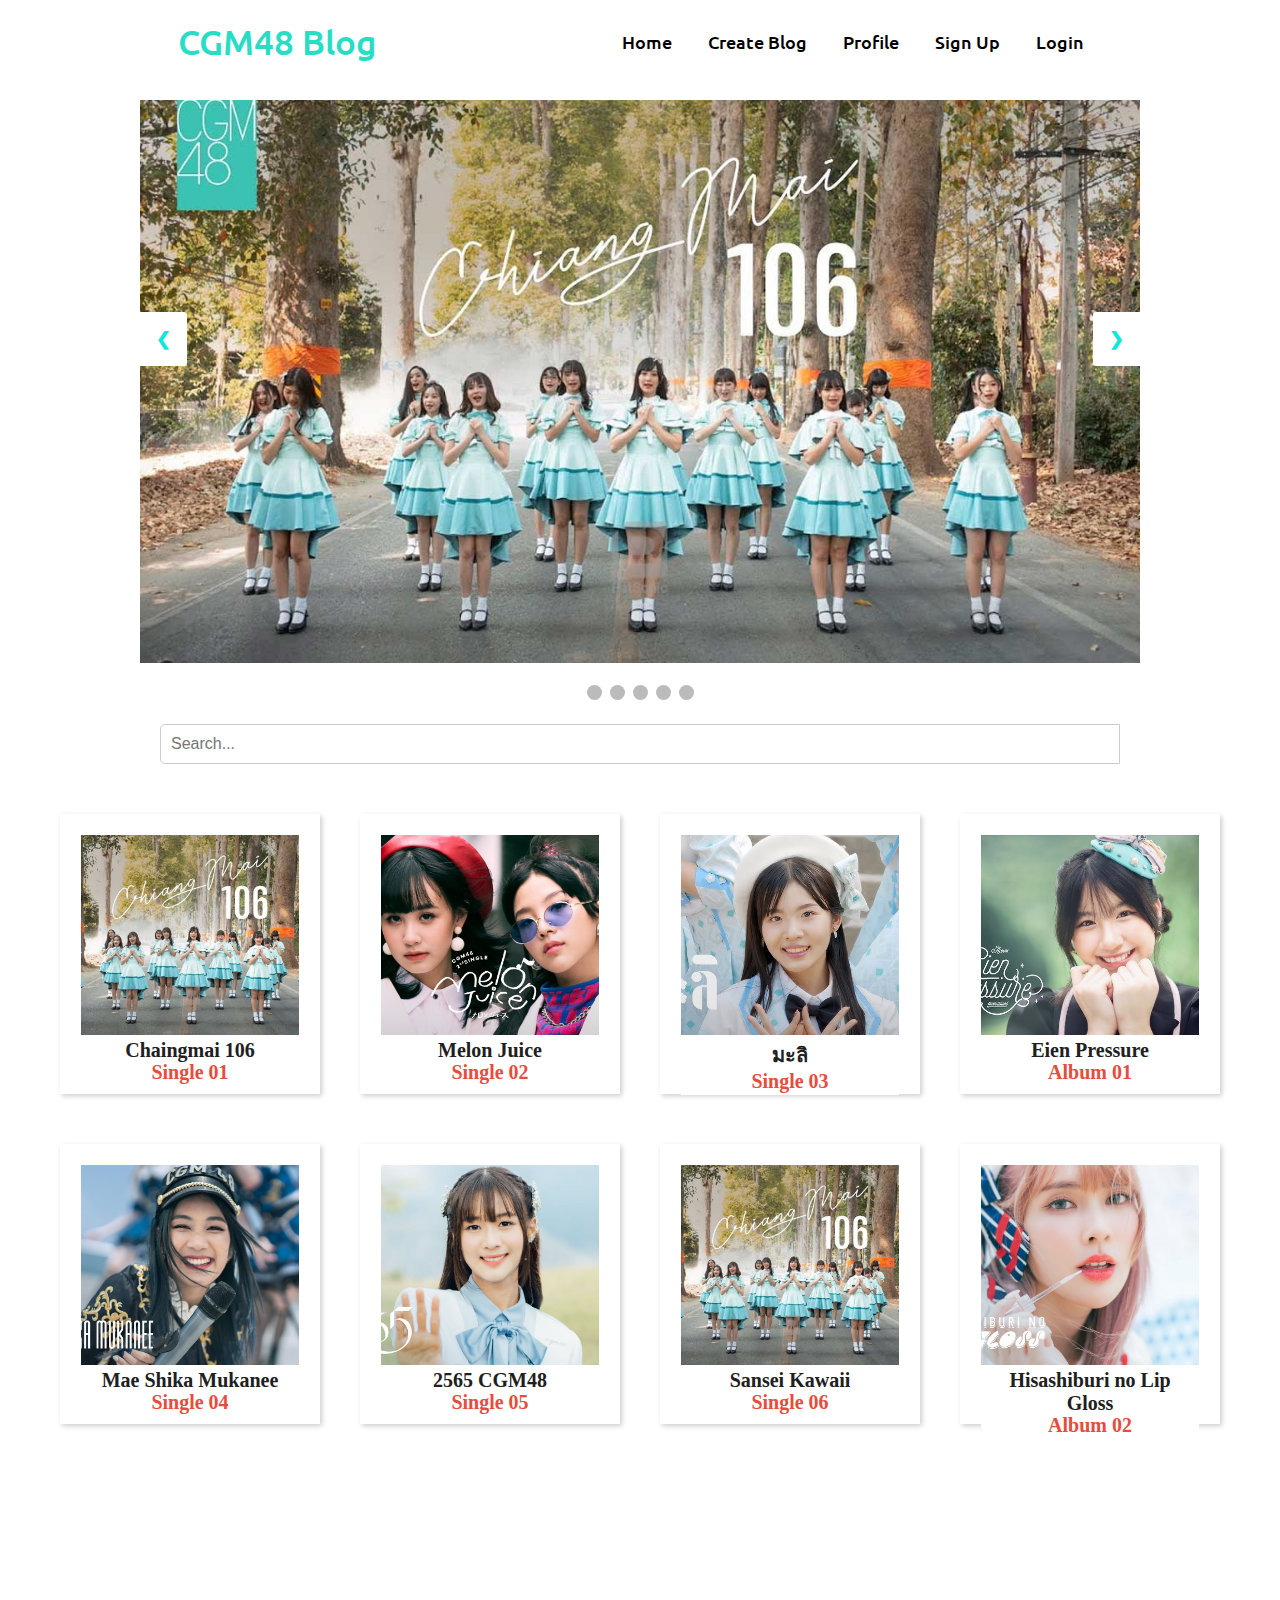
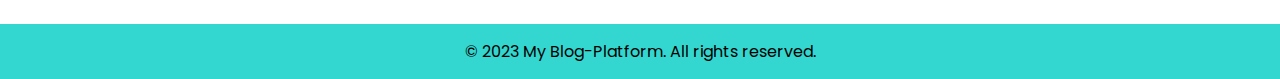
<file: index.html>
<!DOCTYPE html>
<html lang="en">
<head>
    <meta charset="UTF-8">
    <meta name="viewport" content="width=device-width, initial-scale=1.0">
    <link rel="stylesheet" href="style.css">
    <title>My Blog</title>
</head>
<body>
    <!--Page 1 Header-->
    <header class="top-header"></header>
    <nav>
        <div class="navbar">
          <div class="logo"><a href="#">CGM48 Blog</a></div>
          <ul class="menu">
            <li><a href="index.html">Home</a></li>
            <li><a href="createblog.html">Create Blog</a></li>
            <li><a href="https://lalitawhxn.github.io/">Profile</a></li>
            <li><a href="#">Sign Up</a></li>
            <li><a href="#">Login</a></li>
      </nav>
    <!--Page 2 Silde Scroll-->
        <div class="slideshow-container" id="home">

            <!-- Full-width images with number and caption text -->
            <div class="mySlides fade">
              <img class ="img1" src="/images/cgm48-chiang-mai-106-featured.jpg" style="width:100%">
            </div>
          
            <div class="mySlides fade">
              <img class ="img1" src="/images/maxresdefault.jpg" style="width:100%">
            </div>
          
            <div class="mySlides fade">
              <img class ="img1" src="/images/มะลิ.jpg" style="width:100%">
            </div>

            <div class="mySlides fade">
              <img class ="img1" src="/images/MAESHIKA MUKANEE.jpg" style="width:100%">
            </div>

            <div class="mySlides fade">
              <img class ="img1" src="/images/2565.jpg" style="width:100%">
            </div>
          
            <!-- Next and previous buttons -->
            <a class="prev" onclick="plusSlides(-1)">&#10094;</a>
            <a class="next" onclick="plusSlides(1)">&#10095;</a>
          </div>
          <br>
          
          <!-- The dots/circles -->
          <div style="text-align:center">
            <span class="dot" onclick="currentSlide(1)"></span>
            <span class="dot" onclick="currentSlide(2)"></span>
            <span class="dot" onclick="currentSlide(3)"></span>
            <span class="dot" onclick="currentSlide(4)"></span>
            <span class="dot" onclick="currentSlide(5)"></span>
          </div>
    <!--Page 3 Blog grid-->
    <section>
      <div class="search-container">
         <input type="text" id="search-input" placeholder="Search...">
     </div>
    <div class="container">
        <div class="card">
           <div class="img">
              <img src="/images/cgm48-chiang-mai-106-featured.jpg">
           </div>
           <div class="top-text">
              <div class="name">
                 Chaingmai 106
              </div>
              <p>
                 Single 01
              </p>
           </div>
           <div class="bottom-text">
              <div class="text">
                 Lorem ipsum dolor sit amet, consectetur adipisicing elit. Dolorem quaerat iusto adipisci reprehenderit quasi cum perspiciatis, minima reiciendis magni quam!
              </div>
              <div class="btn">
                 <a href="#">Read more</a>
              </div>
           </div>
        </div>
        <div class="card">
           <div class="img">
              <img src="/images/maxresdefault.jpg">
           </div>
           <div class="top-text">
              <div class="name">
                 Melon Juice
              </div>
              <p>
                 Single 02
              </p>
           </div>
           <div class="bottom-text">
              <div class="text">
                 Lorem ipsum dolor sit amet, consectetur adipisicing elit. Dolorem quaerat iusto adipisci reprehenderit quasi cum perspiciatis, minima reiciendis magni quam!
              </div>
              <div class="btn">
                 <a href="#">Read more</a>
              </div>
           </div>
        </div>
        <div class="card">
           <div class="img">
              <img src="/images/มะลิ.jpg">
           </div>
           <div class="top-text">
              <div class="name">
                 มะลิ
              </div>
              <p>
                 Single 03
              </p>
           </div>
           <div class="bottom-text">
              <div class="text">
                 Lorem ipsum dolor sit amet, consectetur adipisicing elit. Dolorem quaerat iusto adipisci reprehenderit quasi cum perspiciatis, minima reiciendis magni quam!
              </div>
              <div class="btn">
                 <a href="#">Read more</a>
              </div>
           </div>
        </div>
        <div class="card">
         <div class="img">
            <img src="/images/Eien.jpg">
         </div>
         <div class="top-text">
            <div class="name">
               Eien Pressure
            </div>
            <p>
               Album 01
            </p>
         </div>
         <div class="bottom-text">
            <div class="text">
               Lorem ipsum dolor sit amet, consectetur adipisicing elit. Dolorem quaerat iusto adipisci reprehenderit quasi cum perspiciatis, minima reiciendis magni quam!
            </div>
            <div class="btn">
               <a href="#">Read more</a>
            </div>
         </div>
      </div>
     </div>
   </section>

<!-- Card อีกขั้นนึง-->
   <section>
      <div class="containers">
         <div class="card">
            <div class="img">
               <img src="/images/MAESHIKA MUKANEE.jpg">
            </div>
            <div class="top-text">
               <div class="name">
                  Mae Shika Mukanee
               </div>
               <p>
                  Single 04
               </p>
            </div>
            <div class="bottom-text">
               <div class="text">
                  Lorem ipsum dolor sit amet, consectetur adipisicing elit. Dolorem quaerat iusto adipisci reprehenderit quasi cum perspiciatis, minima reiciendis magni quam!
               </div>
               <div class="btn">
                  <a href="#">Read more</a>
               </div>
            </div>
         </div>
         <div class="card">
            <div class="img">
               <img src="/images/2565.jpg">
            </div>
            <div class="top-text">
               <div class="name">
                  2565 CGM48
               </div>
               <p>
                  Single 05
               </p>
            </div>
            <div class="bottom-text">
               <div class="text">
                  Lorem ipsum dolor sit amet, consectetur adipisicing elit. Dolorem quaerat iusto adipisci reprehenderit quasi cum perspiciatis, minima reiciendis magni quam!
               </div>
               <div class="btn">
                  <a href="#">Read more</a>
               </div>
            </div>
         </div>
         <div class="card">
            <div class="img">
               <img src="/images/cgm48-chiang-mai-106-featured.jpg">
            </div>
            <div class="top-text">
               <div class="name">
                  Sansei Kawaii
               </div>
               <p>
                  Single 06
               </p>
            </div>
            <div class="bottom-text">
               <div class="text">
                  Lorem ipsum dolor sit amet, consectetur adipisicing elit. Dolorem quaerat iusto adipisci reprehenderit quasi cum perspiciatis, minima reiciendis magni quam!
               </div>
               <div class="btn">
                  <a href="#">Read more</a>
               </div>
            </div>
         </div>
         <div class="card">
            <div class="img">
               <img src="/images/Hisashiburi no Lip Gloss.jpg">
            </div>
            <div class="top-text">
               <div class="name">
                  Hisashiburi no Lip Gloss
               </div>
               <p>
                  Album 02
               </p>
            </div>
            <div class="bottom-text">
               <div class="text">
                  Lorem ipsum dolor sit amet, consectetur adipisicing elit. Dolorem quaerat iusto adipisci reprehenderit quasi cum perspiciatis, minima reiciendis magni quam!
               </div>
               <div class="btn">
                  <a href="#">Read more</a>
               </div>
            </div>
         </div>
      </div>
    <!--Page 4 Footer-->
      <footer>
         <p>&copy; 2023 My Blog-Platform. All rights reserved.</p>
       </footer>
</body>
</html>
<script src="main.js"></script>
</file>
<file: style.css>
@import url('https://fonts.googleapis.com/css2?family=Poppins:wght@400;500;600;700&family=Ubuntu:wght@400;500;700&display=swap');

*{
  margin:auto;
  padding: 0;
  box-sizing: border-box;
  text-decoration: none;
  scroll-behavior: smooth;
  background: #ffffff;
}

.top-header {
  padding: 35px;
  position: fixed;
  top: 0;
  left: 0;
  right: 0;
}

/* navbar styling */
nav{
  position: fixed;
  width: 100%;
  padding: 20px 0;
  z-index: 998;
  transition: all 0.3s ease;
  font-family: 'Ubuntu', sans-serif;
}

nav .navbar{
  width: 90%;
  display: flex;
  justify-content: space-between;
  align-items: center;
  margin: auto;
}
nav .navbar .logo a{
  font-weight: 500;
  font-size: 35px;
  color: rgb(40, 221, 197);
}

nav.sticky .navbar .logo a{
  color: #fff;
}
nav .navbar .menu{
  display: flex;
  position: relative;
}

nav .navbar .menu li{
  list-style: none;
  margin: 0 8px;
}
.navbar .menu a{
  font-size: 18px;
  font-weight: 500;
  color: rgb(0, 0, 0);
  transition: all 0.4s ease;
  margin: 10px;
}

.navbar .menu a:hover{
  color: black;
}

/* Slideshow container */
.slideshow-container {
  max-width: 1000px;
  position: relative;
  margin: auto;
}

/* Hide the images by default */
.mySlides {
  display: none;
}

/* Next & previous buttons */
.prev, .next {
  cursor: pointer;
  position: absolute;
  top: 50%;
  width: auto;
  margin-top: -22px;
  padding: 16px;
  color: rgb(16, 231, 216);
  font-weight: bold;
  font-size: 18px;
  transition: 0.6s ease;
  border-radius: 0 3px 3px 0;
  user-select: none;
}

/* Position the "next button" to the right */
.next {
  right: 0;
  border-radius: 3px 0 0 3px;
}

/* On hover, add a black background color with a little bit see-through */
.prev:hover, .next:hover {
  background-color: rgba(0,0,0,0.8);
}

/* The dots/bullets/indicators */
.dot {
  cursor: pointer;
  height: 15px;
  width: 15px;
  margin: 0 2px;
  background-color: #bbb;
  border-radius: 50%;
  display: inline-block;
  transition: background-color 0.6s ease;
}

.active, .dot:hover {
  background-color: #717171;
}

/* Fading animation */
.fade {
  animation-name: fade;
  animation-duration: 1.5s;
}

@keyframes fade {
  from {opacity: .4}
  to {opacity: 1}
}
/*Responsive*/
@media (max-width: 1190px) {
  
}
.img1 {
 margin-top: 100px;
}

.card-container {
  display: grid;
  grid-template-columns: repeat(3, 1fr); /* Create 3 columns */
  grid-gap: 20px; /* Add some gap between cards */
  padding: 20px;
}

.card {
  background-color: #ffffff;
  text-align: center;
  padding: 20px;
  box-sizing: border-box;
  border: 1px solid #ffffff;
}




.search-container {
  display: flex;
  align-items: center;
  margin-top: 20px;
  max-width: 150%;
}



/*Card*/
.container{
  padding: 0 40px;
  display: flex;
  align-items: center;
  justify-content: space-between;
  margin-top: 50px;
}
.card{
  height: 280px;
  max-width: 350px;
  margin: 0 20px;
  
  transition: 0.4s;
  box-shadow: 2px 2px 5px rgba(0,0,0,0.2);
}
.card:hover{
  height: 470px;
  box-shadow: 5px 5px 10px rgba(0,0,0,0.2);
}
.card .img{
  height: 200px;
  width: 100%;
}
.card .img img{
  height: 100%;
  width: 100%;
  object-fit: cover;
}
.card .top-text{
  padding: 4px;
}
.card .top-text .name{
  font-size: 20px;
  font-weight: 300;
  color: #202020;
}
.card .top-text p{
  font-size: 20px;
  font-weight: 600;
  color: #e74c3c;
  line-height: 20px;
  
}
.card .bottom-text{
  padding: 0 20px 10px 20px;
  margin-top: 5px;
  
  opacity: 0;
  visibility: hidden;
  transition: 0.1s;
}
.card:hover .bottom-text{
  opacity: 1;
  visibility: visible;
}
.card .bottom-text .text{
  text-align: justify;
  background-color: #ffffff;
}
.card .bottom-text .btn{
  margin: 10px 0;
  text-align: center;
  background-color: #ffffff;
}
.card .bottom-text .btn a{
  text-decoration: none;
  background: #e74c3c;
  color: #ffffff;
  padding: 5px 8px;
  border-radius: 3px;
  display: inline-flex;
  transition: 0.2s;
}
.card .bottom-text .btn a:hover{
  transform: scale(0.9);
}
@media screen and (max-width: 978px) {
  .container{
    flex-wrap: wrap;
    flex-direction: column;
  }
  .card{
    max-width: 700px;
    margin: 20px 0;
  }
}

.containers{
  padding: 0 40px;
  display: flex;
  align-items: center;
  justify-content: space-between;
  margin-top: 50px;
}
.card{
  height: 280px;
  max-width: 350px;
  margin: 0 20px;
  background: rgb(255, 255, 255);
  transition: 0.4s;
  box-shadow: 2px 2px 5px rgba(0,0,0,0.2);
}
.card:hover{
  height: 470px;
  box-shadow: 5px 5px 10px rgba(0,0,0,0.2);
}
.card .img{
  height: 200px;
  width: 100%;
}
.card .img img{
  height: 100%;
  width: 100%;
  object-fit: cover;
}
.card .top-text{
  padding: 4px;
}
.card .top-text .name{
  font-size: 20px;
  font-weight: 600;
  color: #202020;
  background-color: #fff;
}
.card .top-text p{
  font-size: 20px;
  font-weight: 600;
  color: #e74c3c;
  line-height: 20px;
  background-color: #ffffff;
}
.card .bottom-text{
  padding: 0 20px 10px 20px;
  margin-top: 5px;
  background: rgb(255, 255, 255);
  opacity: 0;
  visibility: hidden;
  transition: 0.1s;
}
.card:hover .bottom-text{
  opacity: 1;
  visibility: visible;
}
.card .bottom-text .text{
  text-align: justify;
  background-color: #ffffff;
}
.card .bottom-text .btn{
  margin: 10px 0;
  text-align: center;
  background-color: #ffffff;
}
.card .bottom-text .btn a{
  text-decoration: none;
  background: #e74c3c;
  color: #ffffff;
  padding: 5px 8px;
  border-radius: 3px;
  display: inline-flex;
  transition: 0.2s;
}
.card .bottom-text .btn a:hover{
  transform: scale(0.9);
}

@media screen and (max-width: 978px) {
  .containers{
    flex-wrap: wrap;
    flex-direction: column;
  }
  .card{
    max-width: 700px;
    margin: 20px 0;
  }
}

footer {
  margin-top: 200px;
  color: #000000;
  text-align: center;
  background-color: #33d7cf;
  padding: 15px 0;
  text-align: center;
  font-family: 'Poppins', sans-serif;
  
}
p {
  background-color: #33d7cf;
}

.search-container {
  display: flex;
  margin-bottom: 0px;
}

#search-input {
  padding: 10px;
  width: 75%;
  font-size: 16px;
  border: 1px solid #ccc;
  border-radius: 5px 0 0 5px;
  max-width: 100%;
}
</file>
